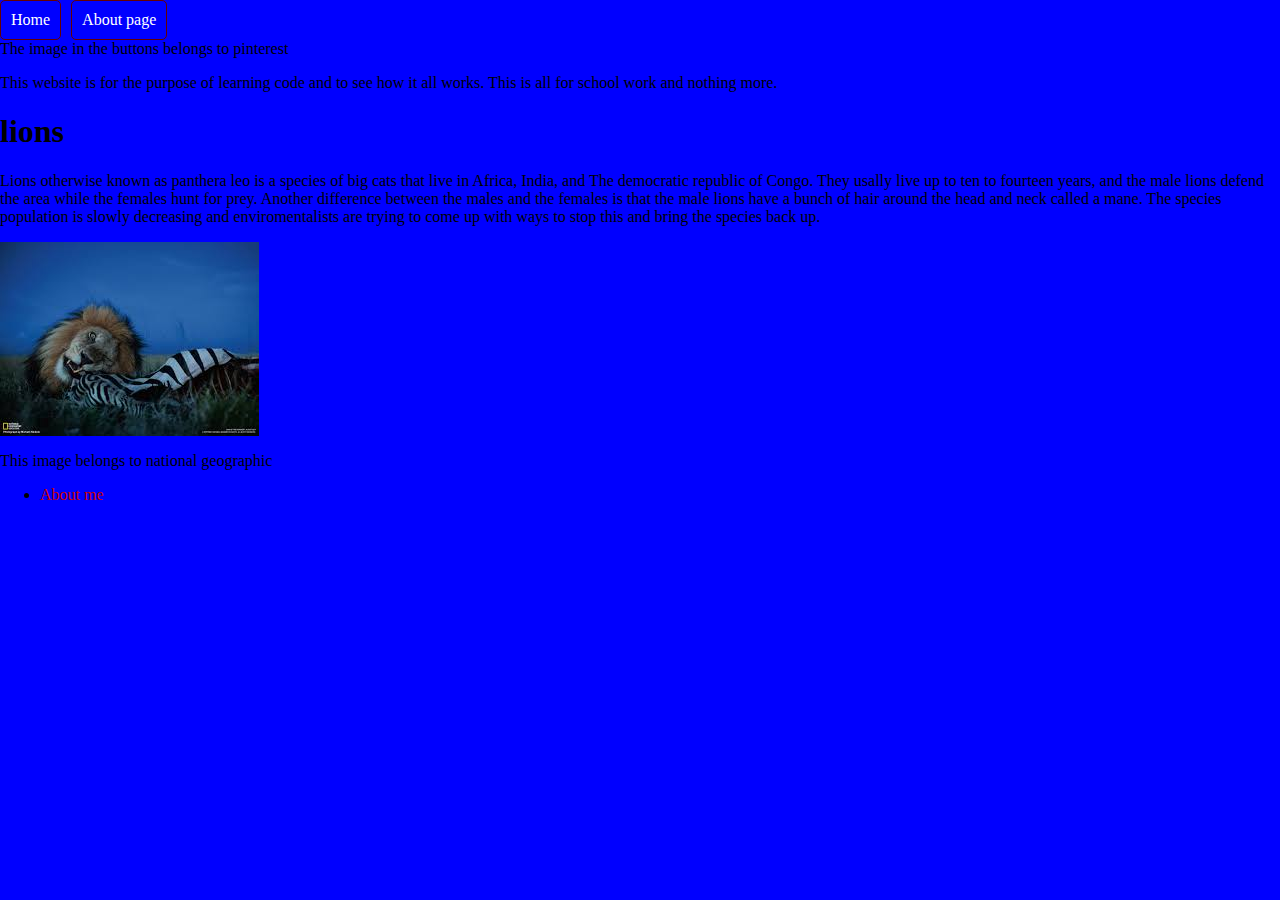
<file: index.html>
<html>
<head>
	<div class="container">
		<a href="index.html" class="button">Home</a>
		<a href="about.html" class="button">About page</a>
	</div>
	<div id="menu">	
	</div>
	<p>The image in the buttons belongs to pinterest</p>
<link href="style.css" rel="stylesheet" type="text/css"/>
    <title>Lions</title>
</head>
<body>
	<p> This website is for the purpose of learning code and to see how it all works.
		This is all for school work and nothing more.</p>
<div>
    <h1>lions</h1>
	<p> Lions otherwise known as panthera leo is a species of big cats that live in Africa, India, and The democratic
	republic of Congo. They usally live up to ten to fourteen years, and the male lions defend the area while the females
	hunt for prey.	Another difference between the males and the females is that the male lions have a bunch of hair
	around the head and neck called a mane.	The species population is slowly decreasing and enviromentalists are
	trying to come up with ways to stop this and bring the species back up.</p>	
	</div>
	<div style="text-allign:center;"><IMG SRC="image.jpg" ALT="image"></div>
		<p>This image belongs to national geographic</p>
		<div class="gallery">
		</div>
</body>
	<ul>
		<li><a href="about.html">About me</a></li>
	</ul>
</html>
</file>
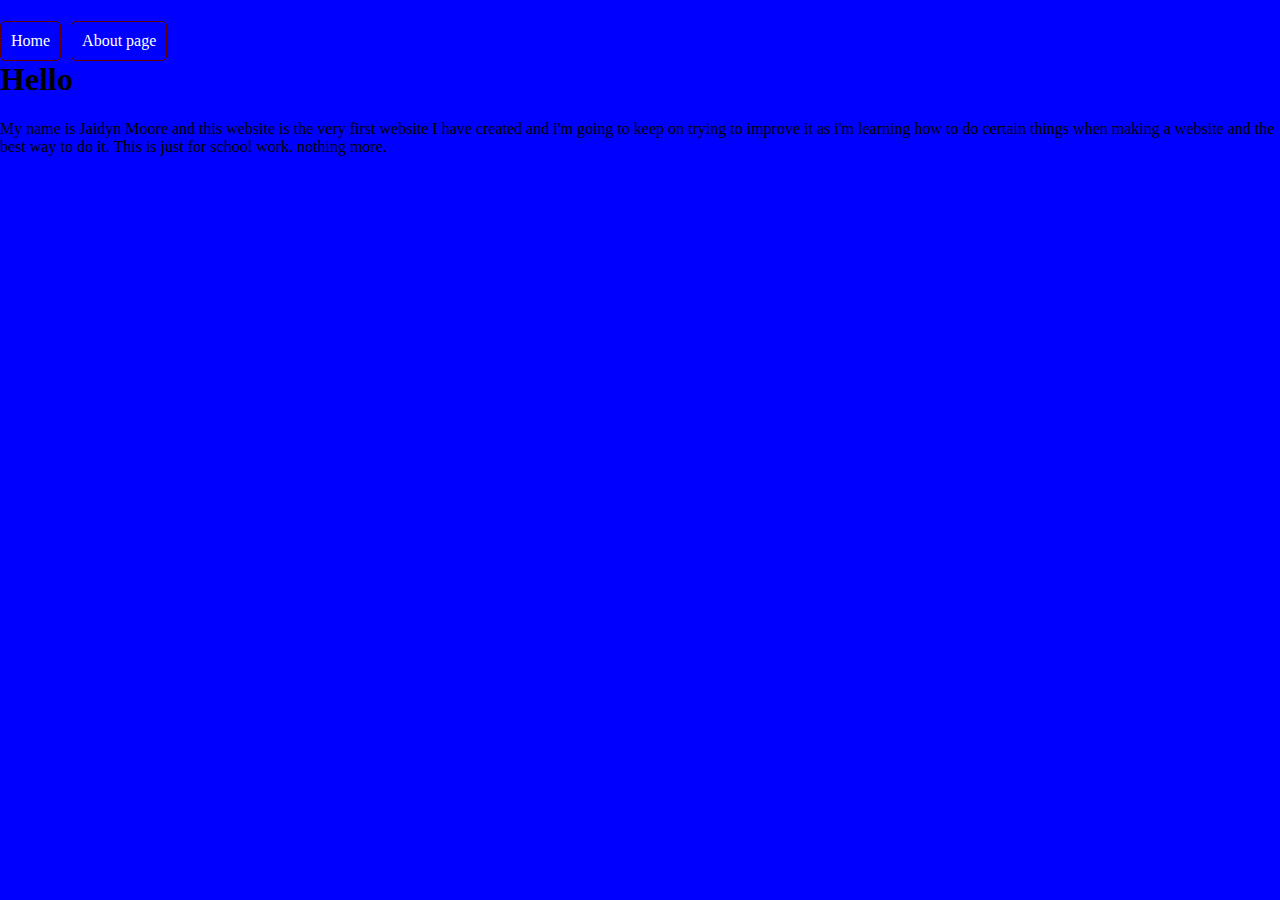
<file: about.html>
<!DOCTYPE html>
<html>
  <head>
    <div class="container">
      <a href="index.html" class="button">Home</a>
      <a href="about.html" class="button">About page</a>
    </div>
    <div id="menu">
    </div>
    <link href="style.css" rel="stylesheet" type="text/css"/>
  <title>About me</title>
  </head>
<h1>Hello</h1>
  <p>My name is Jaidyn Moore and this website is the very first website I have created and i'm going to keep on trying to improve
    it as i'm learning how to do certain things when making a website and the best way to do it. This is just for school work.
  nothing more.<p/>
</html>
</file>
<file: style.css>
body {
	background-color:blue;
	background-repeat:no-repeat;
	background-position:center;
	padding:0%;
	margin:0%;
}
a {
	color:purple;
}
a:hover {
	color:green;
}
a{
	text-decoration:none;
	color:#cc0000;
}
a.button,div.container{
	float:left;
}
a.button{
	background:url(/images/Button image.jpg) no repeat;
	border:1px solid #660000;
	border-radius:5px;
	color:#fff;
	margin-right:10px;
	padding:10px 10px 10px 10px;
}
div.container{
	width:100%;
	clear:both;
}
</file>
